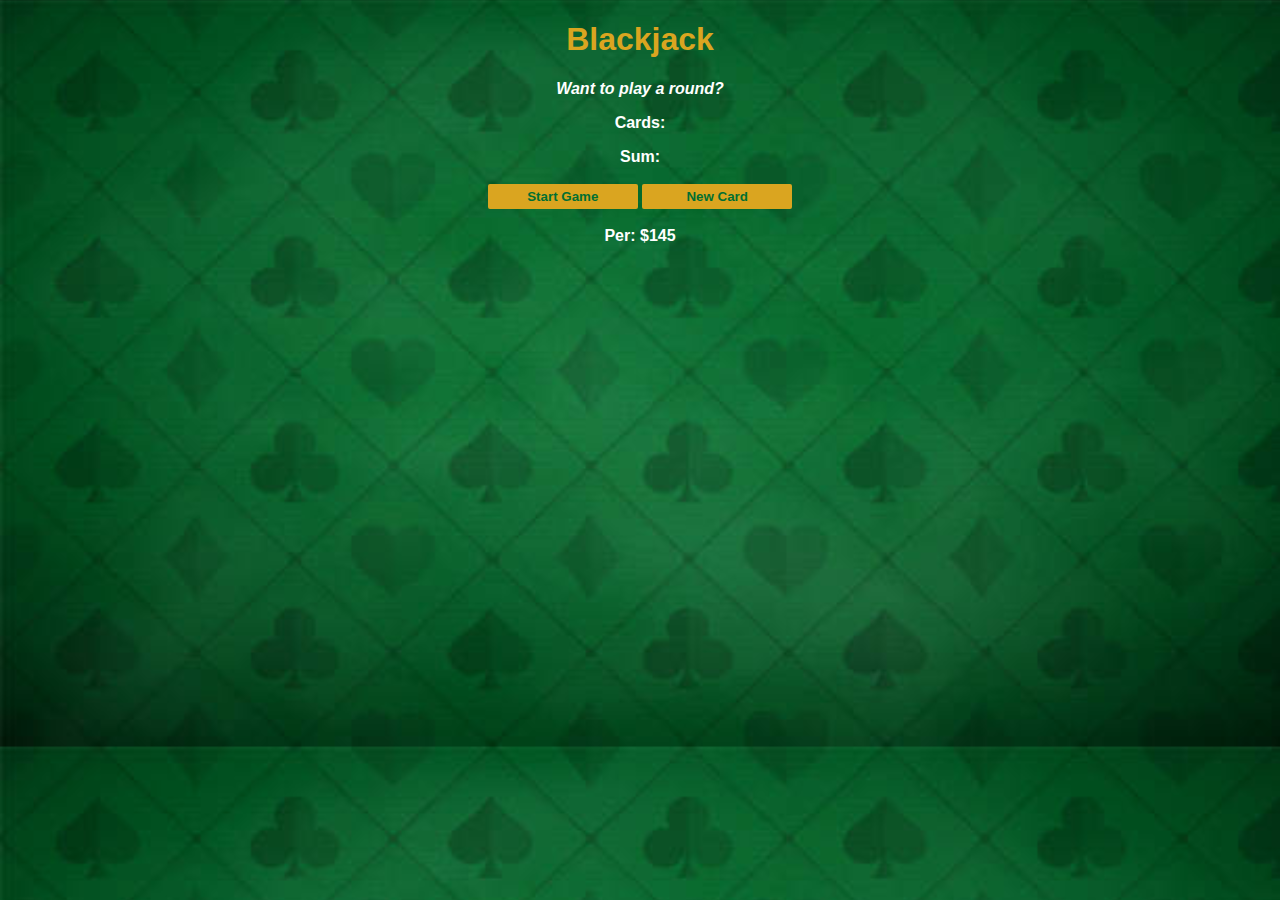
<file: javascript/blackjack/index.html>
<!DOCTYPE html>
<html lang="en">
<head>
    <meta charset="UTF-8">
    <meta http-equiv="X-UA-Compatible" content="IE=edge">
    <meta name="viewport" content="width=device-width, initial-scale=1.0">
    <title>blackjack</title>
    <link rel="stylesheet" href="index.css">
</head>
<body>
    
    <h1>Blackjack</h1>
    <p id="message-el">Want to play a round?</p>
    <p id="cards-el">Cards:</p>
    <p id="sum-el">Sum:</p>
    <button onclick="startGame()">Start Game</button>
    <button onclick="newCard()">New Card</button>
    <p id="player-el"></p>
    <script src="index.js"></script>
</body>
</html>
</file>
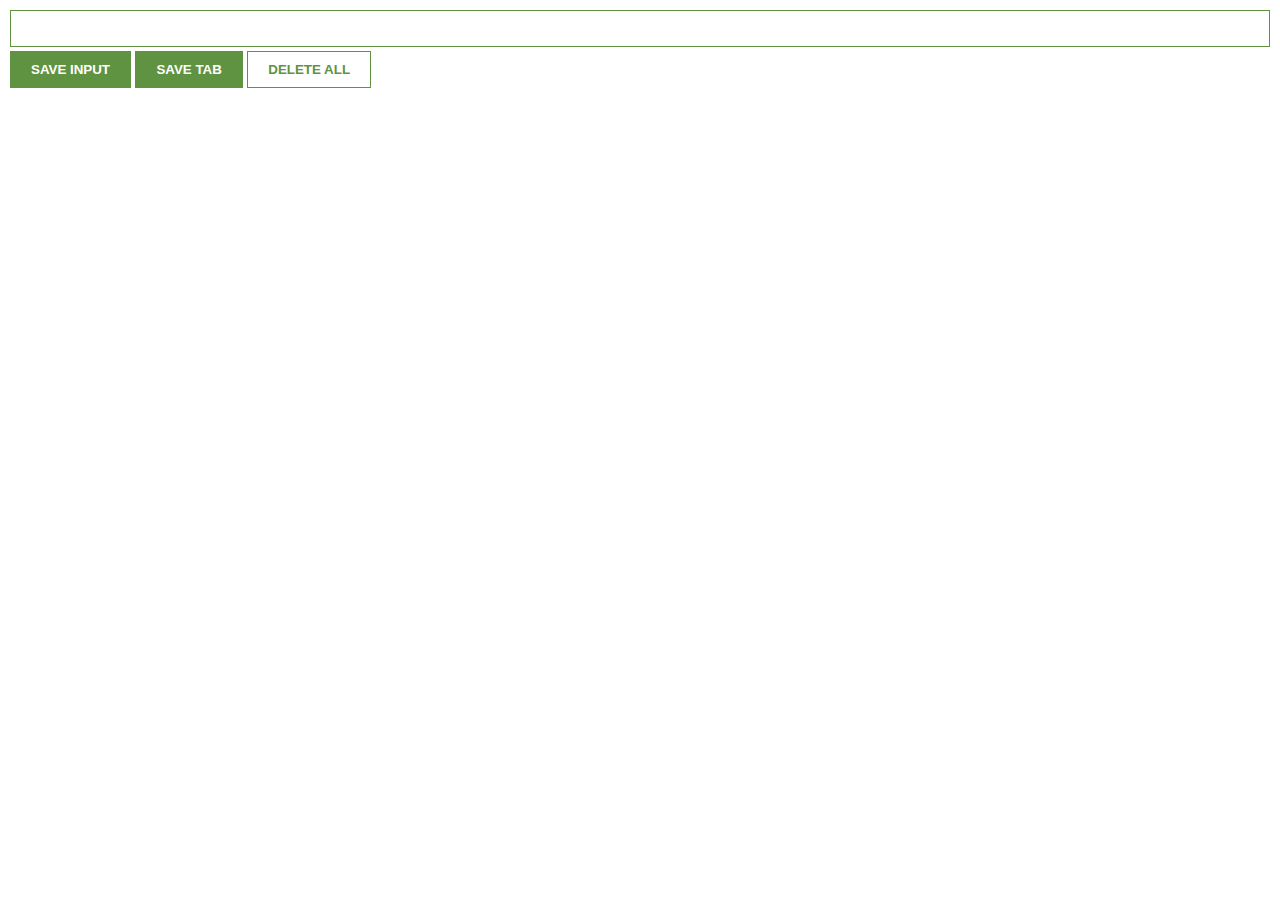
<file: javascript/chrome extension/index.html>
<!DOCTYPE html>
<html lang="en">
<head>
    <meta charset="UTF-8">
    <meta http-equiv="X-UA-Compatible" content="IE=edge">
    <meta name="viewport" content="width=device-width, initial-scale=1.0">
    <title>chrome extension</title>
    <link rel="stylesheet" href="index.css">

</head>
<body>
    <input type="text" id="input-el">
    <button id="input-btn">SAVE INPUT</button>
    <button id="tab-btn">SAVE TAB</button>
    <button id="delete-btn">DELETE ALL</button>
    <ul id="ul-el">
    </ul>
    <script src="index.js"></script>
</body>
</html>
</file>
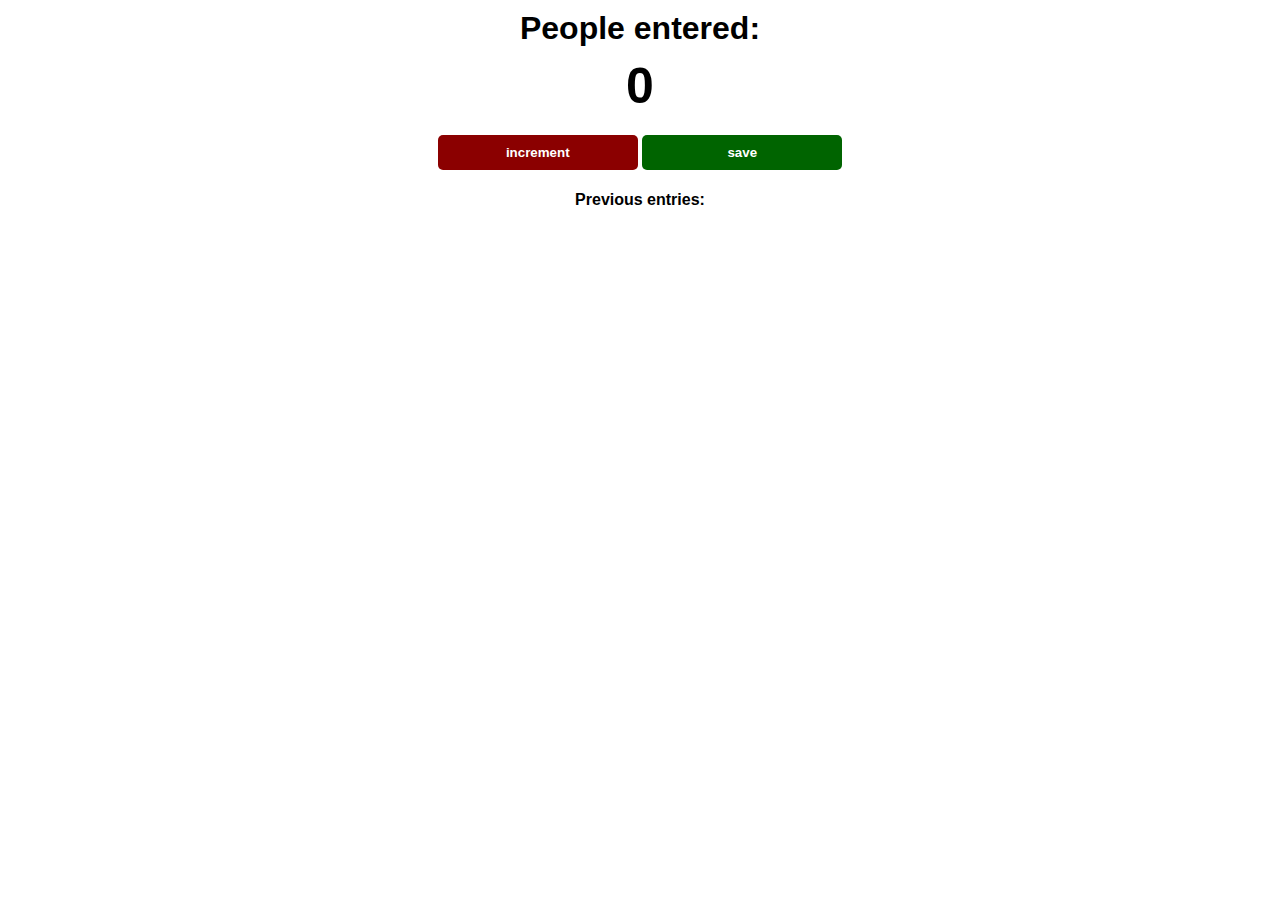
<file: javascript/passenger counter app/index.html>
<!DOCTYPE html>
<html lang="en">
<head>
    <meta charset="UTF-8">
    <meta http-equiv="X-UA-Compatible" content="IE=edge">
    <meta name="viewport" content="width=device-width, initial-scale=1.0">
    <title>passenger counter app</title>

    <link rel="stylesheet" href="index.css">
</head>
<body>
    <h1>People entered:</h1>
    <h2 id="count-el">0</h2>
    <button id="increment-btn" onclick="increment()">increment</button>
    <button id="save-btn" onclick="save()">save</button>
    <p id="save-el">Previous entries: </p>


    <script src="index.js"></script>
</body>
</html>
</file>
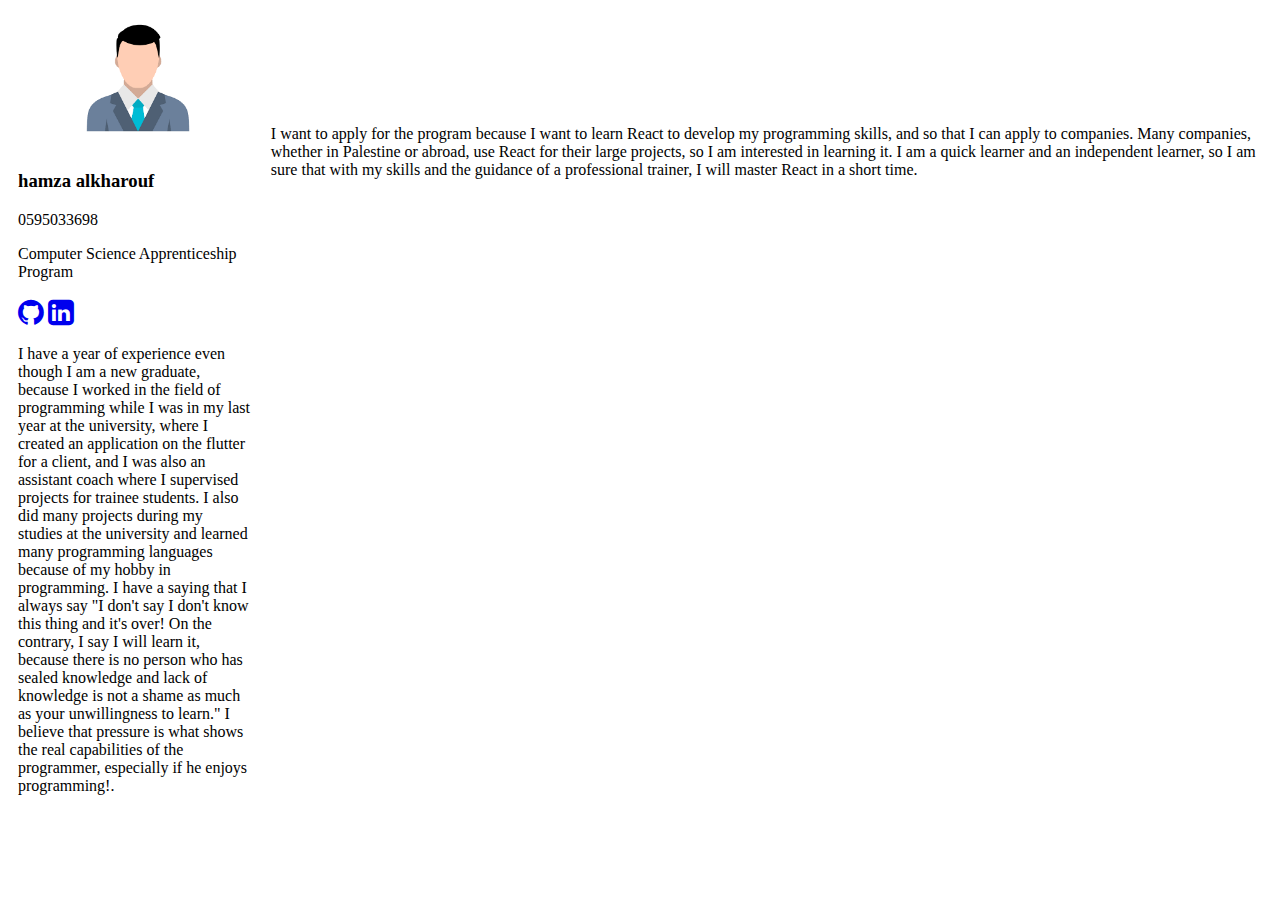
<file: portfolio/portfolio.html>
<!DOCTYPE html>
<html lang="en">

<head>
    <meta charset="UTF-8">
    <meta http-equiv="X-UA-Compatible" content="IE=edge">
    <meta name="viewport" content="width=device-width, initial-scale=1.0">
    <title>Portfolio</title>
    <link rel="stylesheet" href="https://cdnjs.cloudflare.com/ajax/libs/font-awesome/4.7.0/css/font-awesome.min.css">

    <link rel="stylesheet" href="portfolio.css">
</head>

<body>

    <div class="container">
        <div class="side">
            <section class="content">
                <div id="img">
                    <img src="images/user.png" alt="">
                </div>
   
                <h3>hamza alkharouf</h3>
                <p>0595033698</p>
                <p>Computer Science Apprenticeship Program</p>
                <div class="icon">
                    <a href="https://github.com/hamza-alkharouf"><i class="fa fa-github" style="font-size:30px"></i></a>
                    <a href="https://www.linkedin.com/in/hamza-alkharouf/"><i class="fa fa-linkedin-square" style="font-size:30px"></i></a>
                </div>

            </section>
            <section class="content">
                <p>
                    I have a year of experience even though I am a new graduate, because I worked in the field of
                    programming while I was in my last year at the university, where I created an application on the
                    flutter for a client, and I was also an assistant coach where I supervised projects for trainee
                    students. I also did many projects during my studies at the university and learned many programming
                    languages because of my hobby in programming. I have a saying that I always say "I don't say I don't
                    know this thing and it's over! On the contrary, I say I will learn it, because there is no person
                    who has sealed knowledge and lack of knowledge is not a shame as much as your unwillingness to
                    learn." I believe that pressure is what shows the real capabilities of the programmer, especially if
                    he enjoys programming!.
                </p>
            </section>

        </div>

        <div class="main">
            <section class="content">
                <p>
                    I want to apply for the program because I want to learn React to develop my programming skills, and
                    so that I can apply to companies.
                    Many companies, whether in Palestine or abroad, use React for their large projects, so I am
                    interested in learning it.
                    I am a quick learner and an independent learner, so I am sure that with my skills and the guidance
                    of a professional trainer, I will master React in a short time.
                </p>
            </section>


        </div>
    </div>

</body>

</html>
</file>
<file: javascript/blackjack/index.css>
body {
    font-family: 'Trebuchet MS', 'Lucida Sans Unicode', 'Lucida Grande', 'Lucida Sans', Arial, sans-serif;
    background-image: url("images/table.png");
    background-size: cover;
    text-align: center;
    color: white;
    font-weight: bold;
}
h1{
    color: goldenrod;
}

#message-el{
    font-style: italic;
}

button{
    color: #016f32;
    width: 150px;
    background: goldenrod;
    padding-top: 5px;
    padding-bottom: 5px;
    font-weight: bold;
    border: none;
    border-radius: 2px;
    margin-bottom: 2px;
    margin-top: 2px;

}
</file>
<file: javascript/chrome extension/index.css>
body {
    margin: 0;
    padding: 10px;
    font-family: Arial, Helvetica, sans-serif;
    min-width: 400px;
}
input {
    width: 100%;
    padding: 10px;
    box-sizing: border-box;
    border: 1px solid #5f9341;
    margin-bottom: 4px;
}
button {
    background: #5f9341;
    color: white;
    padding: 10px 20px;
    border: 1px solid #5f9341;
    font-weight: bold;
}

#delete-btn {
    background: white;
    color: #5f9341;
}

ul {
    margin-top: 20px;
    list-style: none;
    padding-left: 0;
}

li {
    margin-top: 5px;
}

a {
    color: #5f9341;
}
</file>
<file: javascript/passenger counter app/index.css>
body {

    font-family: -apple-system, BlinkMacSystemFont, 'Segoe UI', Roboto, Oxygen, Ubuntu, Cantarell, 'Open Sans', 'Helvetica Neue', sans-serif;
    font-weight: bold;
    text-align: center;
}

h1 {
    margin-top: 10px;
    margin-bottom: 10px;
}

h2 {
    font-size: 50px;
    margin-top: 0;
    margin-bottom: 20px;
}

button {
    border: none;
    padding-top: 10px;
    padding-bottom: 10px;
    color: white;
    font-weight: bold;
    width: 200px;
    margin-bottom: 5px;
    border-radius: 5px;
}

#increment-btn {
    background: darkred;
}

#save-btn {
    background: darkgreen;
}
</file>
<file: portfolio/portfolio.css>
.container {
	display: flex;
	flex-wrap: row;
  }
  

  img {
    margin-left: 50px;
    width: 60%;
}
  .side {
	flex-basis: 20%;
	min-height: 100%;
	background-color: rgb(255, 255, 255);
  }
  
  .main {
	flex-basis: 80%;
    padding-top:8% ;
  }
  .icon{
    color: black;
  }
  
.content {
	font-family: 'Alegreya Sans';
    padding: 0px 10px 2px 10px ;
    font-size: medium;
}
</file>
